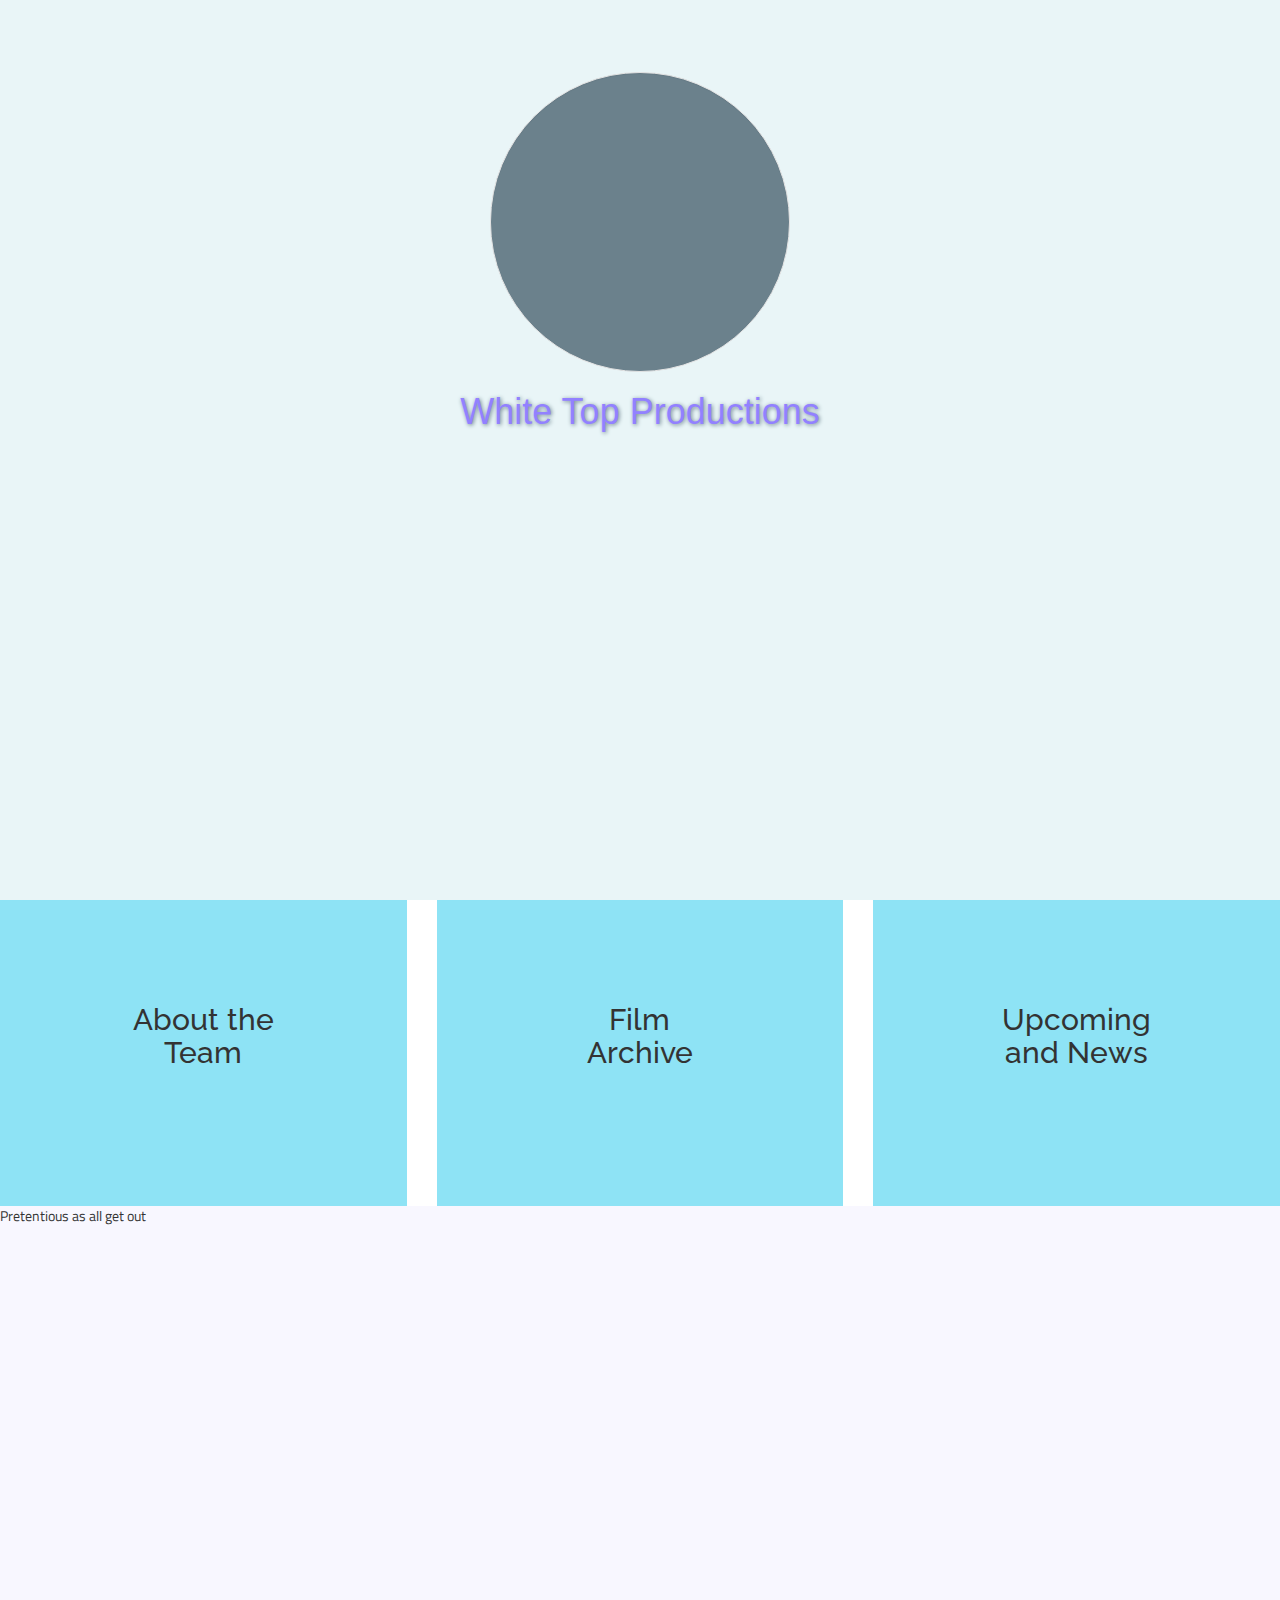
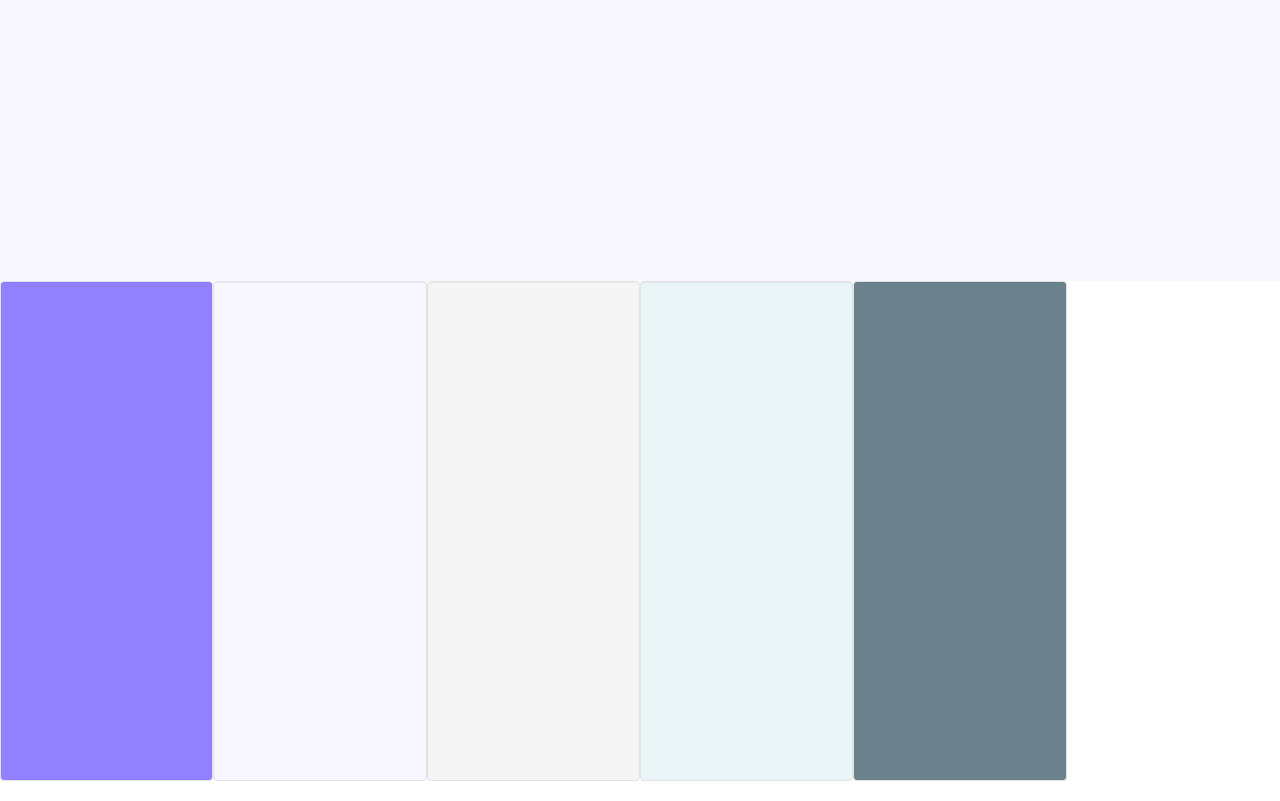
<file: .White Top Productions/index.html>
<!DOCTYPE html>
<html>
    <head>
        <meta charset="utf-8">
        <meta http-equiv="X-UA-Compatible" content="IE=edge">
        <title>White Top</title>
        <meta name="description" content="Find quotes from peopple you love">
        <link rel="stylesheet" href="main.css">
        <link rel="stylesheet" href="css/bootstrap.min.css">
        <link href='https://fonts.googleapis.com/css?family=Raleway:600|Titillium+Web|Cinzel:700' rel='stylesheet' type='text/css'>
        <script src="https://ajax.googleapis.com/ajax/libs/jquery/1.11.0/jquery.min.js"></script>
        <script src="js/bootstrap.min.js"></script>
    </head>

   <body>
    <div class ="container" id = "hero">
        <div class ="well" id = "logo">
            
        </div>
        <h1 style = "text-align: center;">White Top Productions</h1>
    
    </div>
    
    <div class = "containter-fluid row" id = "frontPanels">
        <div class = "col-md-4">
            <div class = "frontPanel outerShell" id = #aboutPanel>
                <div class ="innerShell">
                                <h2 class = "text-center ">About the Team</h2>
                </div>

            </div>
        </div>
        <div class = "col-md-4">
            <div class = "frontPanel outerShell" id = #aboutPanel>
                <div class ="innerShell">
                                <h2 class = "text-center ">Film Archive</h2>
                </div>

            </div>
        </div>
        <div  class = "col-md-4">
            <div class = "frontPanel outerShell" id = #aboutPanel>
                <div class ="innerShell">
                                <h2 class = "text-center ">Upcoming and News</h2>
                </div>

            </div>
        </div>
    </div>
    <div class = "container-fluid row">
        <div class = "weAre">
            <p>Pretentious as all get out</p>
        </div>
    </div>
    <div class = "container-fluid row">
        
        <div class = "well col-sm-2 pal" id = "c1">
        </div>

        <div class = "well col-sm-2 pal" id = "c2">
        </div>
    
        <div class = "well col-sm-2 pal" id = "c3">
        </div>
    
        <div class = "well col-sm-2 pal" id = "c4">
        </div>
    
        <div class = "well col-sm-2 pal" id = "c5">
        </div>
    </div>
    </body>
</html>
</file>
<file: .White Top Productions/main.css>
/*reference Hex values*/
#reference{
    

color:#9381FF;
color:#F8F7FF;
color:#8EE3F5;
color:#E9F5F7;
color:#6B818C;
}


body{
    overflow-x:hidden;
    background-color: #6B818C;

}

.pal{
    height: 500px;
}

.outerShell{
    position: relative;
}

.innerShell{
    position:absolute;
    top: 50%;
    height: 10em;
    margin-top: -5em;
    left: 30%;
    right: 30%;
}

.weAre{
    height:75vh;
    background-color: #F8F7FF;
    font-family: 'Titillium Web', sans-serif;
}
#hero{
    width: 100%;
    height: 100vh;
    max-height: inherit;
    background-color:#E9F5F7;
    color: #9281FF;
    text-shadow: 1px 1px 4px #6B818C;
    
}

#logo{
    background-color:#6B818C;
    width: 300px;
    height: 300px;
    margin-left: auto;
    margin-right: auto;
    margin-top: 8vh;
    border-radius: 100%;
}

.frontPanel{
    width: auto;
    height: 34vh;
    background-color: #8EE3F5;
    font-family: 'Raleway', sans-serif;
}



#c1{
    background-color: #9281FF;
}

#c2{
    background-color: #F8F7FF;
}

#c3{
    background-color: :#8EE3F5;
}

#c4{
    background-color: #E9F5F7;
}

#c5{
    background-color: #6B818C;
;
}
</file>
